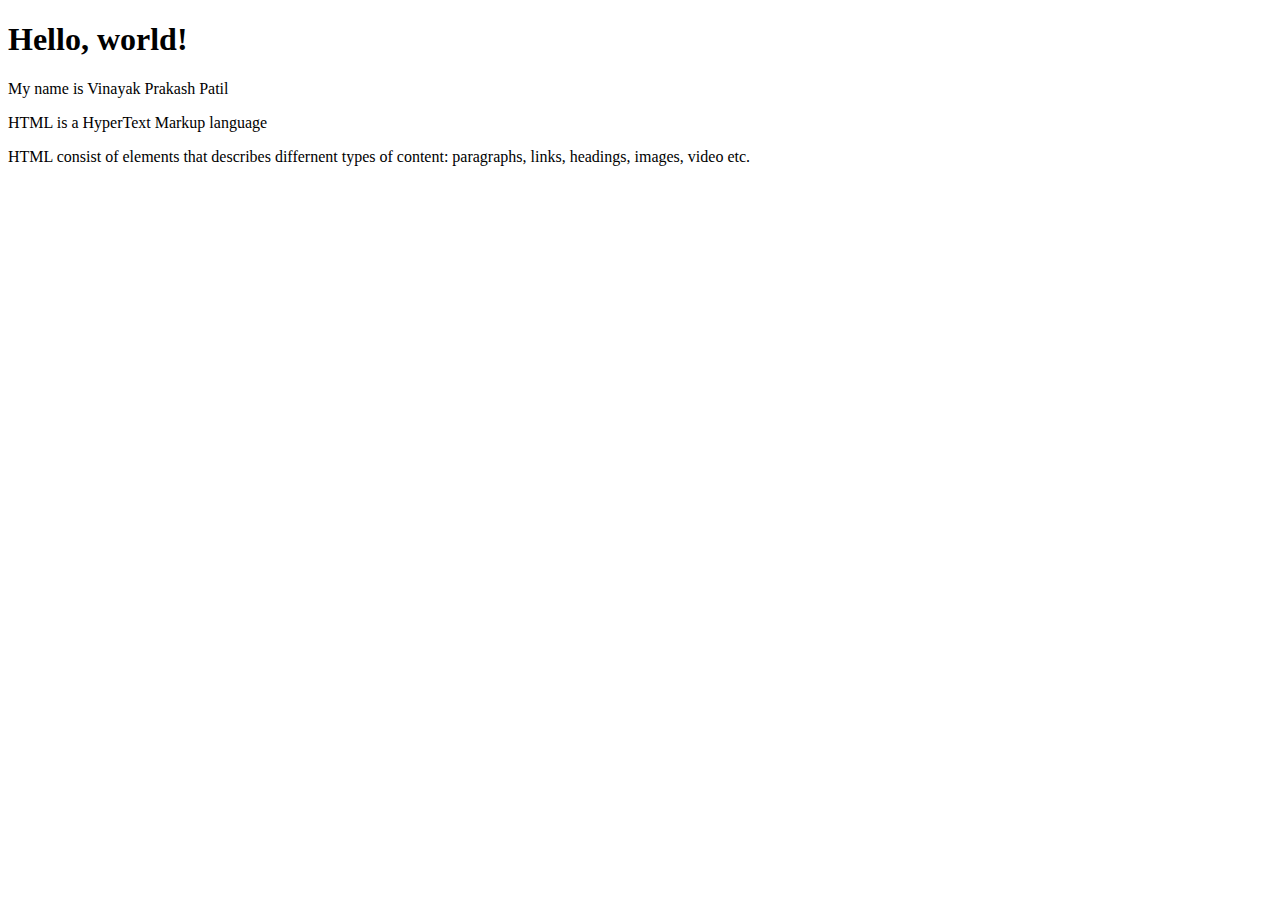
<file: index.html>
<!DOCTYPE html>
<html lang="en">
  <head>
    <meta charset="UTF-8" />
    <meta http-equiv="X-UA-Compatible" content="IE=edge" />
    <meta name="viewport" content="width=device-width, initial-scale=1.0" />
    <title>MY FIRST WEBPAGE</title>
  </head>
  <body>
    <h1>Hello, world!</h1>
    <p>My name is Vinayak Prakash Patil</p>
    <p>HTML is a HyperText Markup language</p>
    <p>
      HTML consist of elements that describes differnent types of content:
      paragraphs, links, headings, images, video etc.
    </p>
  </body>
</html>
</file>
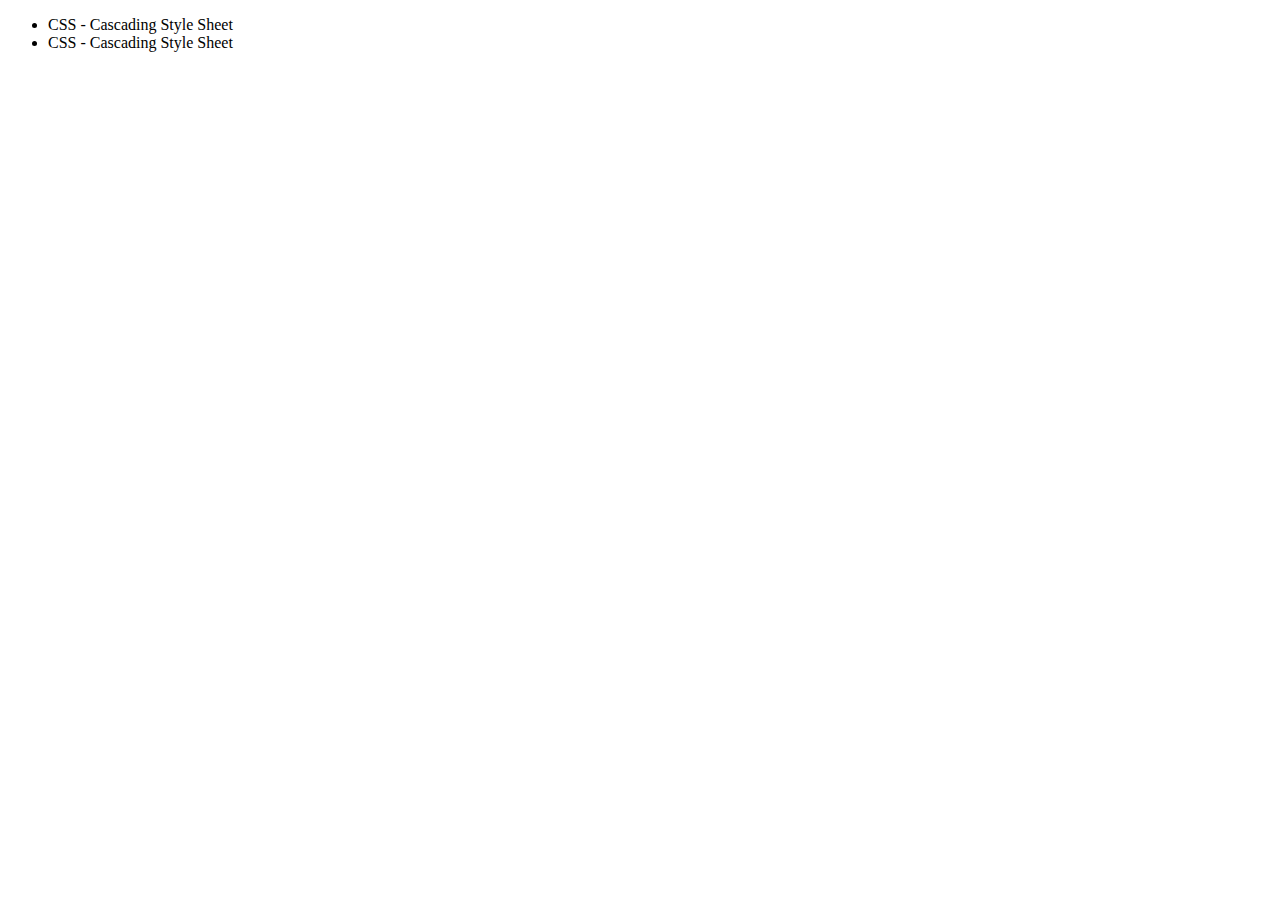
<file: css.html>
<!DOCTYPE html>
<html lang="en">
  <head>
    <meta charset="UTF-8" />
    <meta http-equiv="X-UA-Compatible" content="IE=edge" />
    <meta name="viewport" content="width=device-width, initial-scale=1.0" />
    <title>Document</title>
  </head>
  <body>
    <ul>
      <li>CSS - Cascading Style Sheet</li>
      <li>CSS - Cascading Style Sheet</li>
    </ul>
  </body>
</html>
</file>
